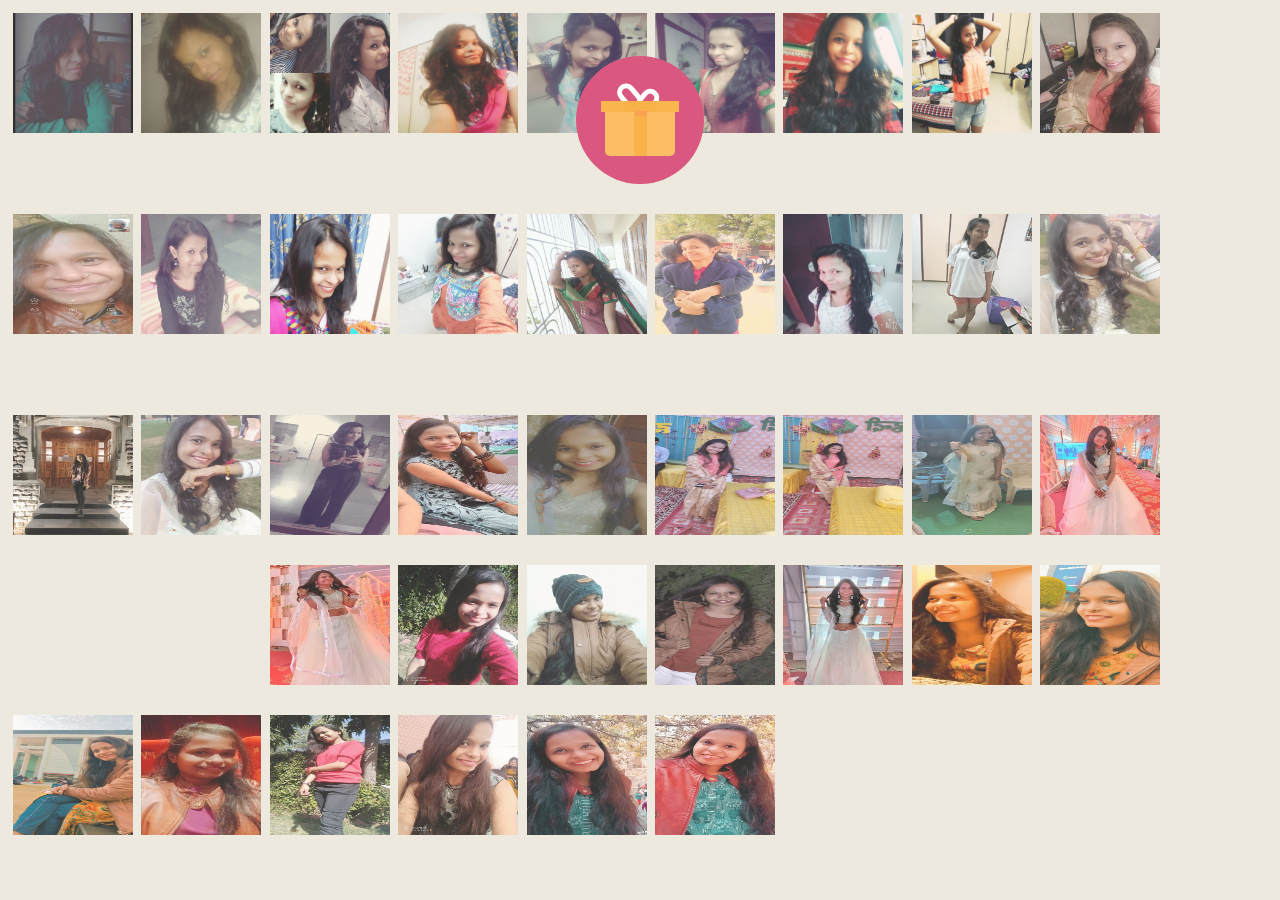
<file: button.html>
<!DOCTYPE html>
<html lang="en" >
<head>
  <meta charset="UTF-8">
  <title>Babu</title>
  <link rel="stylesheet" href="./styles.css">
  <style>
    .column 
      {
        float: left;
        width: 8%;
        height: 87%;
        padding: 13px;
      }
      
      /* Style the images inside the grid */
      .column img 
      {
        opacity: 0.8; 
        cursor: pointer;
        height: 120px;
        width: 120px; 
      }
      
      .column img:hover 
      {
        opacity: 1;
      }
      
      /* Clear floats after the columns */
      .row:after 
      {
        content: "";
        display: table;
        clear: both;
      }
      header
      {
        width: 100%;
        height: 120px;
        line-height: 120px;
        margin-top: 0px;
  
      }
      footer
      {
      width: 100%;
      height: 120px;
      margin-bottom: 20px
      }
    
      </style>
</head>
<body>
<!-- partial:index.partial.html -->
<header>
  <div class="row">
    <div class="column">
      <img src="./a.jpg"  onclick="myFunction(this);">
    </div>
    <div class="column">
      <img src="./b.jpg"  onclick="myFunction(this);">
    </div>
    <div class="column">
      <img src="./c.jpg"  onclick="myFunction(this);">
    </div>
    <div class="column">
      <img src="./d.jpg"   onclick="myFunction(this);">
    </div>
    <div class="column">
      <img src="./e.jpg"  onclick="myFunction(this);">
    </div>
    <div class="column">
      <img src="./f.jpg"  onclick="myFunction(this);">
    </div>
    <div class="column">
      <img src="./g.jpg"  onclick="myFunction(this);">
    </div>
    <div class="column">
      <img src="./h.jpg"   onclick="myFunction(this);">
    </div>
    <div class="column">
      <img src="./ah.jpg"  onclick="myFunction(this);">
    </div>
    <div class="column">
      <img src="./ai.jpg"   onclick="myFunction(this);">
    </div><br>
    <div class="column">
      <img src="./i.jpg"  onclick="myFunction(this);">
    </div>
    <div class="column">
      <img src="./j.jpg"  onclick="myFunction(this);">
    </div>
    <div class="column">
      <img src="./k.jpg"  onclick="myFunction(this);">
    </div>
    <div class="column">
      <img src="./l.jpg"  onclick="myFunction(this);">
    </div>
    <div class="column">
      <img src="./m.jpg"  onclick="myFunction(this);">
    </div>
    <div class="column">
      <img src="./n.jpg"  onclick="myFunction(this);">
    </div>
    <div class="column">
      <img src="./o.jpg"  onclick="myFunction(this);">
    </div> 
    <div class="column">
      <img src="./p.jpg"   onclick="myFunction(this);">
    </div>
    <div class="column">
      <img src="./aj.jpg"  onclick="myFunction(this);">
    </div>
    <div class="column">
      <img src="./ak.jpg"   onclick="myFunction(this);">
    </div>
  </div><br>

</header>
<main align="center">
<div class="circle">
  <a href ="main.html">
    <i class="gift">
      <i class="ribbons"></i>
    </i>
  </a>
</div>
</main>

<footer>

  <div class="row">
    <div class="column">
      <img src="./q.jpg" onclick="myFunction(this);">
    </div>
    <div class="column">
      <img src="./r.jpg" onclick="myFunction(this);">
    </div>
    <div class="column">
      <img src="./s.jpg" onclick="myFunction(this);">
    </div>
    <div class="column">
      <img src="./t.jpg"  onclick="myFunction(this);">
    </div>
    <div class="column">
      <img src="./u.jpg" onclick="myFunction(this);">
    </div>
    <div class="column">
      <img src="./v.jpg" onclick="myFunction(this);">
    </div>
    <div class="column">
      <img src="./w.jpg" onclick="myFunction(this);">
     </div>
    <div class="column">
      <img src="./x.jpg"  onclick="myFunction(this);">
    </div>
    <div class="column">
      <img src="./al.jpg" onclick="myFunction(this);">
    </div>
    <div class="column">
      <img src="./am.jpg"  onclick="myFunction(this);">
    </div><br>
    <div class="column">
      <img src="./y.jpg" onclick="myFunction(this);">
    </div>
    <div class="column">
      <img src="./aa.jpg" onclick="myFunction(this);">
    </div>
    <div class="column">
      <img src="./ab.jpg" onclick="myFunction(this);">
    </div>
    <div class="column">
      <img src="./ac.jpg" onclick="myFunction(this);">
    </div>
    <div class="column">
      <img src="./ad.jpg" onclick="myFunction(this);">
    </div>
    <div class="column">
      <img src="./ae.jpg" onclick="myFunction(this);">
    </div>
    <div class="column">
      <img src="./af.jpg" onclick="myFunction(this);">
    </div>
    <div class="column">
      <img src="./ag.jpg"  onclick="myFunction(this);">
    </div>
    <div class="column">
      <img src="./ap.jpg"  onclick="myFunction(this);">
    </div>
    <div class="column">
      <img src="./aq.jpg"  onclick="myFunction(this);">
    </div>
  </div>

</footer>

<!-- partial -->
  <script src='https://cdnjs.cloudflare.com/ajax/libs/jquery/2.1.3/jquery.min.js'></script><script  src="./scripts.js"></script>

</body>
</html>
</file>
<file: styles.css>
*{margin:0;padding:0;}

body,html {
  background:#ede9de;
  height:100%;
}

.circle {
  width:128px;
  height:128px;
  background:#da587f;
  border-radius:50%;
  left:0;right:0;
  position:relative;
  top:50%;
  bottom:0;
  margin:0 auto;
  margin-top:-64px;
}

i.gift {
  background: #fcbe64; /* Old browsers */
background: -moz-linear-gradient(left,  #fcbe64 0%, #fcbe64 42%, #f9b14a 42%, #f9b14a 60%, #fcbe64 60%, #fcbe64 100%); /* FF3.6+ */
background: -webkit-gradient(linear, left top, right top, color-stop(0%,#fcbe64), color-stop(42%,#fcbe64), color-stop(42%,#f9b14a), color-stop(60%,#f9b14a), color-stop(60%,#fcbe64), color-stop(100%,#fcbe64)); /* Chrome,Safari4+ */
background: -webkit-linear-gradient(left,  #fcbe64 0%,#fcbe64 42%,#f9b14a 42%,#f9b14a 60%,#fcbe64 60%,#fcbe64 100%); /* Chrome10+,Safari5.1+ */
background: -o-linear-gradient(left,  #fcbe64 0%,#fcbe64 42%,#f9b14a 42%,#f9b14a 60%,#fcbe64 60%,#fcbe64 100%); /* Opera 11.10+ */
background: -ms-linear-gradient(left,  #fcbe64 0%,#fcbe64 42%,#f9b14a 42%,#f9b14a 60%,#fcbe64 60%,#fcbe64 100%); /* IE10+ */
background: linear-gradient(to right,  #fcbe64 0%,#fcbe64 42%,#f9b14a 42%,#f9b14a 60%,#fcbe64 60%,#fcbe64 100%); /* W3C */
filter: progid:DXImageTransform.Microsoft.gradient( startColorstr='#fcbe64', endColorstr='#fcbe64',GradientType=1 ); /* IE6-9 */
  width:70px;
  height:45px;
  display:inline-block;
  border-radius:0px 0px 5px 5px;
  margin:0 auto;right:0;left:0;
  position:absolute;
  top:55px;
  z-index:20;
}

i.gift:before {
  width:78px;
  height:11px;
  content:"";
  background: #fbb54f; /* Old browsers */
background: -moz-linear-gradient(left,  #fbb54f 0%, #fbb54f 30%, #f9b14a 30%, #f9b14a 70%, #fbb54f 70%, #fbb54f 100%); /* FF3.6+ */
background: -webkit-gradient(linear, left top, right top, color-stop(0%,#fbb54f), color-stop(30%,#fbb54f), color-stop(30%,#f9b14a), color-stop(70%,#f9b14a), color-stop(70%,#fbb54f), color-stop(100%,#fbb54f)); /* Chrome,Safari4+ */
background: -webkit-linear-gradient(left,  #fbb54f 0%,#fbb54f 30%,#f9b14a 30%,#f9b14a 70%,#fbb54f 70%,#fbb54f 100%); /* Chrome10+,Safari5.1+ */
background: -o-linear-gradient(left,  #fbb54f 0%,#fbb54f 30%,#f9b14a 30%,#f9b14a 70%,#fbb54f 70%,#fbb54f 100%); /* Opera 11.10+ */
background: -ms-linear-gradient(left,  #fbb54f 0%,#fbb54f 30%,#f9b14a 30%,#f9b14a 70%,#fbb54f 70%,#fbb54f 100%); /* IE10+ */
background: linear-gradient(to right,  #fbb54f 0%,#fbb54f 30%,#f9b14a 30%,#f9b14a 70%,#fbb54f 70%,#fbb54f 100%); /* W3C */
filter: progid:DXImageTransform.Microsoft.gradient( startColorstr='#fbb54f', endColorstr='#fbb54f',GradientType=1 ); /* IE6-9 */

  display:inline-block;
  position:relative;
  left:-4px;
  top:-13px;
  z-index:20;
}

i.gift:after {
  width:12px;
  height:5px;
  content:"";
  background:#fba152;
  display:inline-block;
  left:30px;
  position:absolute;
  top:0px;z-index:30;
}

i.ribbons:after {
  width:8px;
  height:15px;
  background:transparent;
  border:5px solid white;
  display:inline-block;
  position:absolute;
  top:-23px;
  right:18px;
  z-index:999;
  content:"";
  border-radius:50px;
  transform:rotate(40deg);
  -ms-transform:rotate(40deg); /* IE 9 */
  -webkit-transform:rotate(40deg); /* Safari and Chrome */
  z-index:5;
}

i.ribbons:before {
width: 20px;
height: 8px;
background: transparent;
border: 5px solid white;
display: inline-block;
position: absolute;
top: -23px;
left: 10px;
z-index: 999;
content: "";
border-radius: 10px;
transform: rotate(-130deg);
-ms-transform: rotate(-130deg);
-webkit-transform: rotate(-130deg);
z-index: 5;
}
</file>
